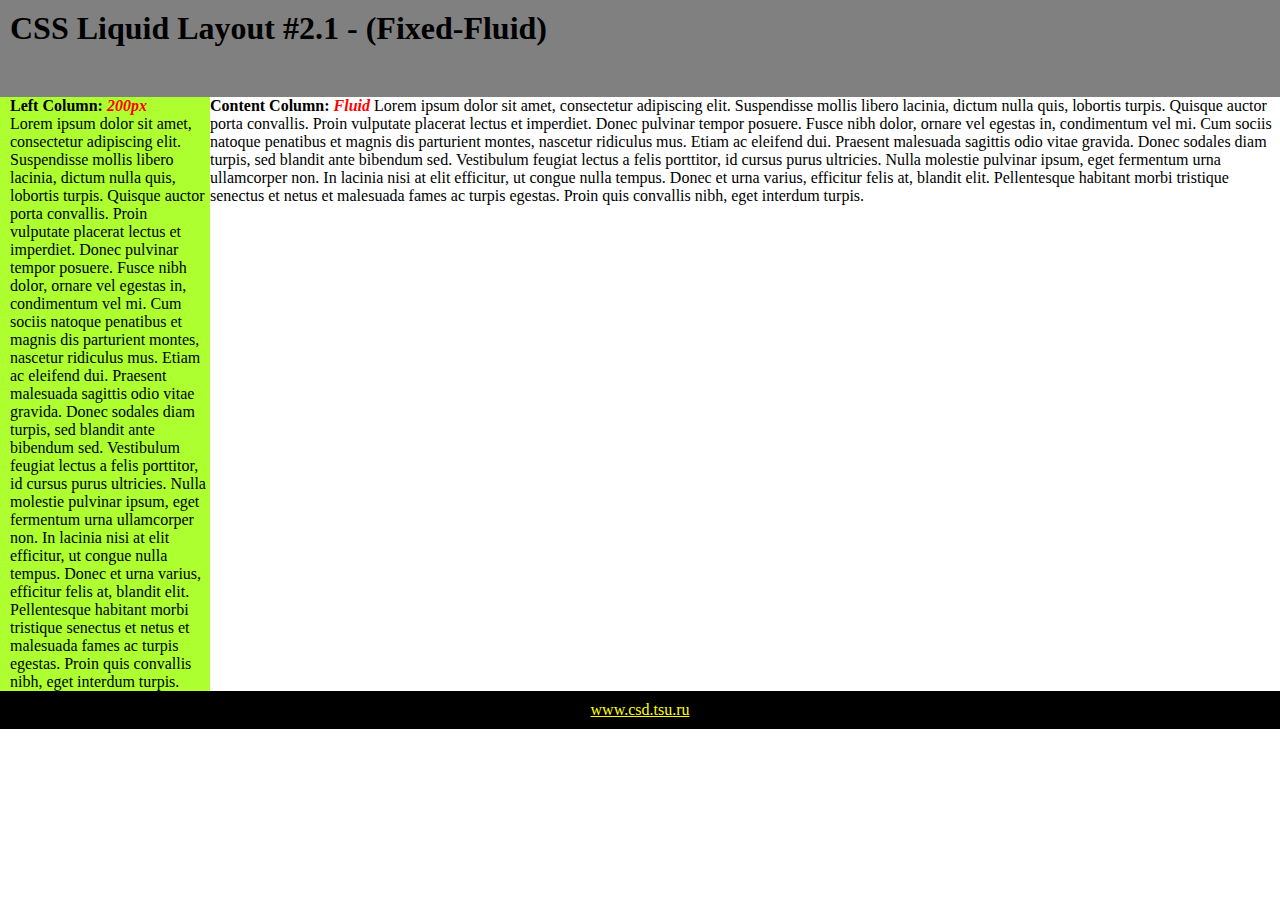
<file: Task 2.1/index.html>
<!DOCTYPE html>
<html>
<head>
	<title>Task 2.1</title>
	<link rel="stylesheet" type="text/css" href="style.css">
</head>
<body>
	
	<header>
		<h1>CSS Liquid Layout #2.1 - (Fixed-Fluid)</h1>
	</header>

	<div class="content">
		<div class="container">
			
			<div class="left-column">
				<p> <b>Left Column: <span style="color: red; font-style: italic;">200px</span></b></p>
				<p>
					Lorem ipsum dolor sit amet, consectetur adipiscing elit. Suspendisse mollis libero lacinia, dictum nulla quis, lobortis turpis. Quisque auctor porta convallis. Proin vulputate placerat lectus et imperdiet. Donec pulvinar tempor posuere. Fusce nibh dolor, ornare vel egestas in, condimentum vel mi. Cum sociis natoque penatibus et magnis dis parturient montes, nascetur ridiculus mus. Etiam ac eleifend dui. Praesent malesuada sagittis odio vitae gravida. Donec sodales diam turpis, sed blandit ante bibendum sed. Vestibulum feugiat lectus a felis porttitor, id cursus purus ultricies. Nulla molestie pulvinar ipsum, eget fermentum urna ullamcorper non. In lacinia nisi at elit efficitur, ut congue nulla tempus. Donec et urna varius, efficitur felis at, blandit elit. Pellentesque habitant morbi tristique senectus et netus et malesuada fames ac turpis egestas. Proin quis convallis nibh, eget interdum turpis.
				</p>
			</div>

			<div class="right-column">
				<p>
					<b>Content Column: <span style="color: red; font-style: italic;">Fluid</span></b> Lorem ipsum dolor sit amet, consectetur adipiscing elit. Suspendisse mollis libero lacinia, dictum nulla quis, lobortis turpis. Quisque auctor porta convallis. Proin vulputate placerat lectus et imperdiet. Donec pulvinar tempor posuere. Fusce nibh dolor, ornare vel egestas in, condimentum vel mi. Cum sociis natoque penatibus et magnis dis parturient montes, nascetur ridiculus mus. Etiam ac eleifend dui. Praesent malesuada sagittis odio vitae gravida. Donec sodales diam turpis, sed blandit ante bibendum sed. Vestibulum feugiat lectus a felis porttitor, id cursus purus ultricies. Nulla molestie pulvinar ipsum, eget fermentum urna ullamcorper non. In lacinia nisi at elit efficitur, ut congue nulla tempus. Donec et urna varius, efficitur felis at, blandit elit. Pellentesque habitant morbi tristique senectus et netus et malesuada fames ac turpis egestas. Proin quis convallis nibh, eget interdum turpis.
				</p>
			</div>

		</div>
	</div>

	<footer>
		<div class="footer">
			<a href="https:\\csd.tsu.ru">
				www.csd.tsu.ru
			</a>
		</div>
	</footer>

</body>
</html>
</file>
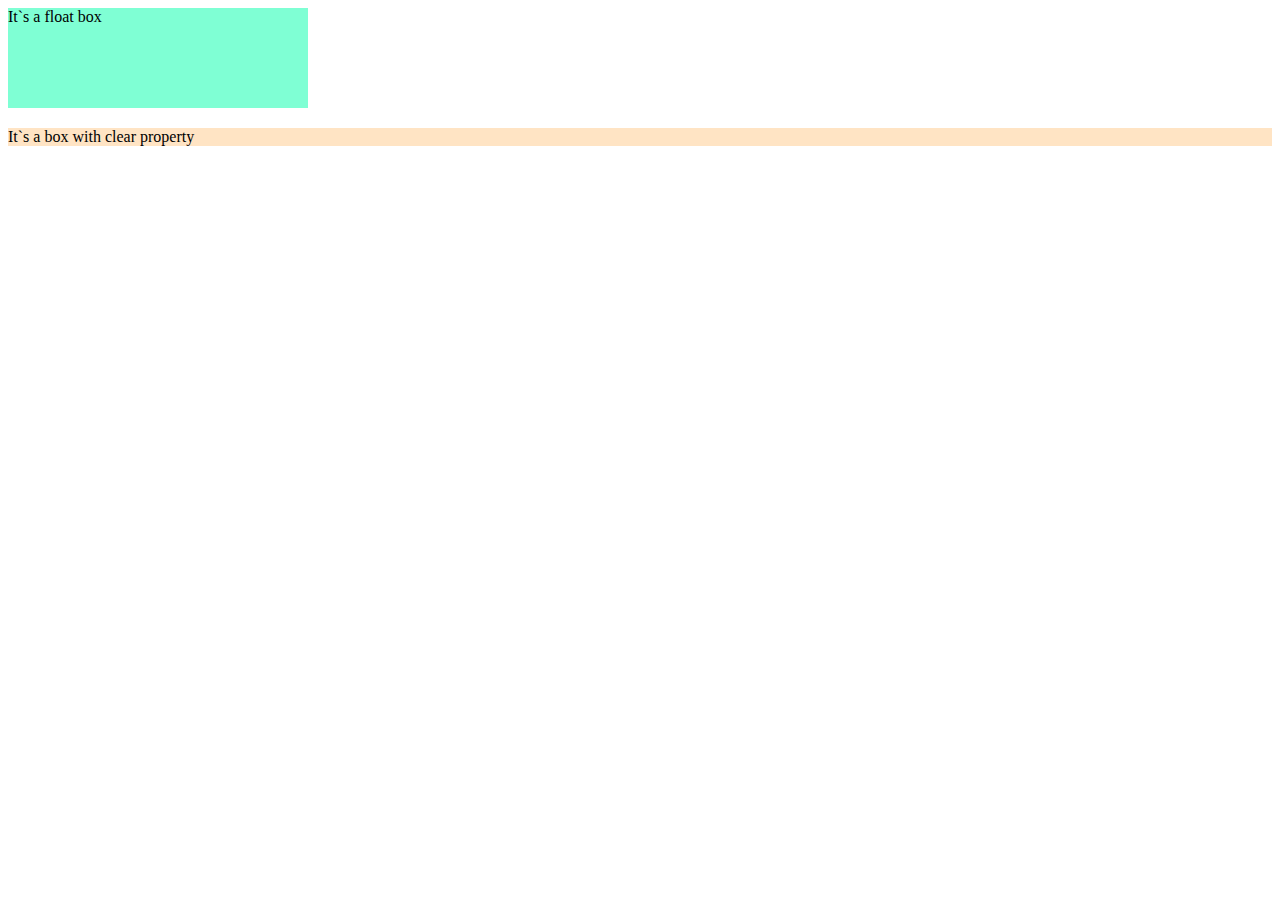
<file: Task 2.10/index.html>
<!DOCTYPE html>
<html>
<head>
	<title>Task 2.10</title>
	<meta charset="utf-8">
	<link rel="stylesheet" type="text/css" href="style.css">
</head>
<body>
	<div class="container">
		
		<div class="float-box">
			It`s a float box
		</div>

		<div class="clear-box">
			It`s a box with clear property
		</div>

	</div>
</body>
</html>
</file>
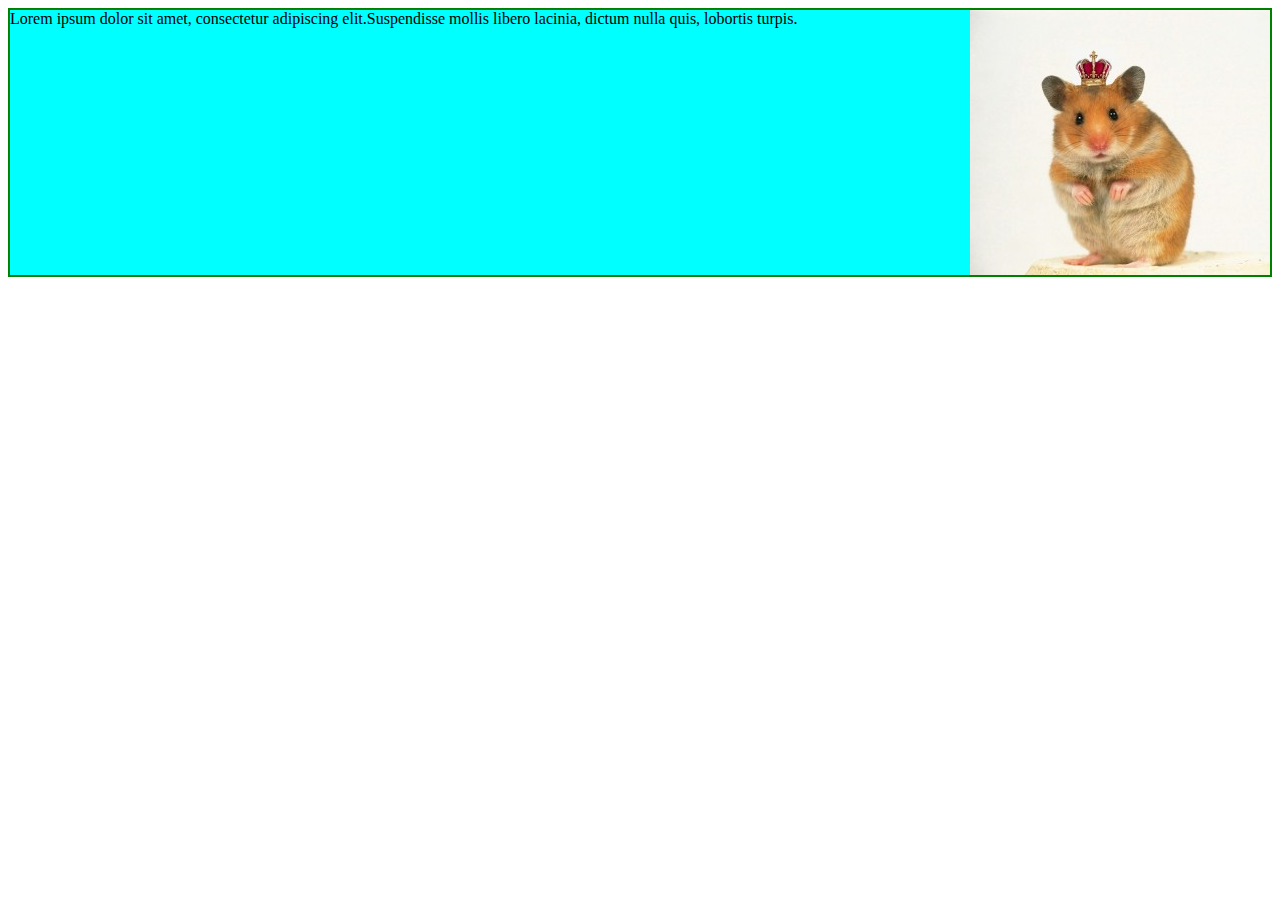
<file: Task 2.11/index.html>
<!DOCTYPE html>
<html>
<head>
	<title>Task 2.11</title>
	<meta charset="utf-8">
	<link rel="stylesheet" type="text/css" href="style.css">
</head>
<body>
	<div class="container">
		<div class="content">
			
			<div class="image">
				<img src="image.jpg">
			</div>
			<p>
				Lorem ipsum dolor sit amet, consectetur adipiscing elit.Suspendisse mollis libero lacinia, dictum nulla quis, lobortis turpis.
			</p>

		</div>
	</div>
</body>
</html>
</file>
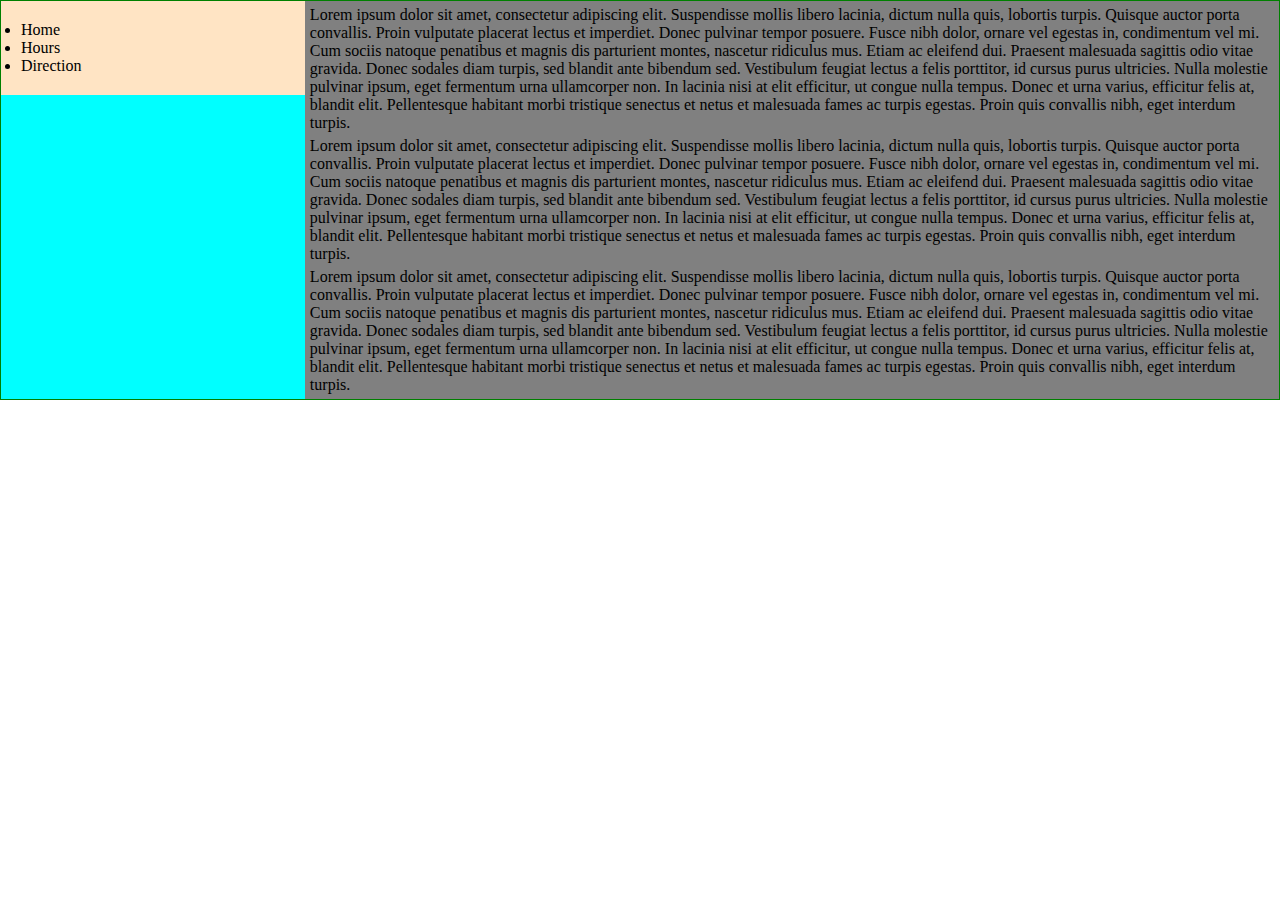
<file: Task 2.12/index.html>
<!DOCTYPE html>
<html>
<head>
	<title>Task 2.12</title>
	<meta charset="utf-8">
	<link rel="stylesheet" type="text/css" href="style.css">
</head>
<body>
	<div class="content">
		<div class="container">
			<div class="nav">
				<ul>
					<li>Home</li>
					<li>Hours</li>
					<li>Direction</li>
				</ul>
			</div>
			<div class="text-block">
				<p>
					Lorem ipsum dolor sit amet, consectetur adipiscing elit. Suspendisse mollis libero lacinia, dictum nulla quis, lobortis turpis. Quisque auctor porta convallis. Proin vulputate placerat lectus et imperdiet. Donec pulvinar tempor posuere. Fusce nibh dolor, ornare vel egestas in, condimentum vel mi. Cum sociis natoque penatibus et magnis dis parturient montes, nascetur ridiculus mus. Etiam ac eleifend dui. Praesent malesuada sagittis odio vitae gravida. Donec sodales diam turpis, sed blandit ante bibendum sed. Vestibulum feugiat lectus a felis porttitor, id cursus purus ultricies. Nulla molestie pulvinar ipsum, eget fermentum urna ullamcorper non. In lacinia nisi at elit efficitur, ut congue nulla tempus. Donec et urna varius, efficitur felis at, blandit elit. Pellentesque habitant morbi tristique senectus et netus et malesuada fames ac turpis egestas. Proin quis convallis nibh, eget interdum turpis.
				</p>
				<p>
					Lorem ipsum dolor sit amet, consectetur adipiscing elit. Suspendisse mollis libero lacinia, dictum nulla quis, lobortis turpis. Quisque auctor porta convallis. Proin vulputate placerat lectus et imperdiet. Donec pulvinar tempor posuere. Fusce nibh dolor, ornare vel egestas in, condimentum vel mi. Cum sociis natoque penatibus et magnis dis parturient montes, nascetur ridiculus mus. Etiam ac eleifend dui. Praesent malesuada sagittis odio vitae gravida. Donec sodales diam turpis, sed blandit ante bibendum sed. Vestibulum feugiat lectus a felis porttitor, id cursus purus ultricies. Nulla molestie pulvinar ipsum, eget fermentum urna ullamcorper non. In lacinia nisi at elit efficitur, ut congue nulla tempus. Donec et urna varius, efficitur felis at, blandit elit. Pellentesque habitant morbi tristique senectus et netus et malesuada fames ac turpis egestas. Proin quis convallis nibh, eget interdum turpis.
				</p>
				<p>
					Lorem ipsum dolor sit amet, consectetur adipiscing elit. Suspendisse mollis libero lacinia, dictum nulla quis, lobortis turpis. Quisque auctor porta convallis. Proin vulputate placerat lectus et imperdiet. Donec pulvinar tempor posuere. Fusce nibh dolor, ornare vel egestas in, condimentum vel mi. Cum sociis natoque penatibus et magnis dis parturient montes, nascetur ridiculus mus. Etiam ac eleifend dui. Praesent malesuada sagittis odio vitae gravida. Donec sodales diam turpis, sed blandit ante bibendum sed. Vestibulum feugiat lectus a felis porttitor, id cursus purus ultricies. Nulla molestie pulvinar ipsum, eget fermentum urna ullamcorper non. In lacinia nisi at elit efficitur, ut congue nulla tempus. Donec et urna varius, efficitur felis at, blandit elit. Pellentesque habitant morbi tristique senectus et netus et malesuada fames ac turpis egestas. Proin quis convallis nibh, eget interdum turpis.
				</p>
			</div>
		</div>
	</div>
</body>
</html>
</file>
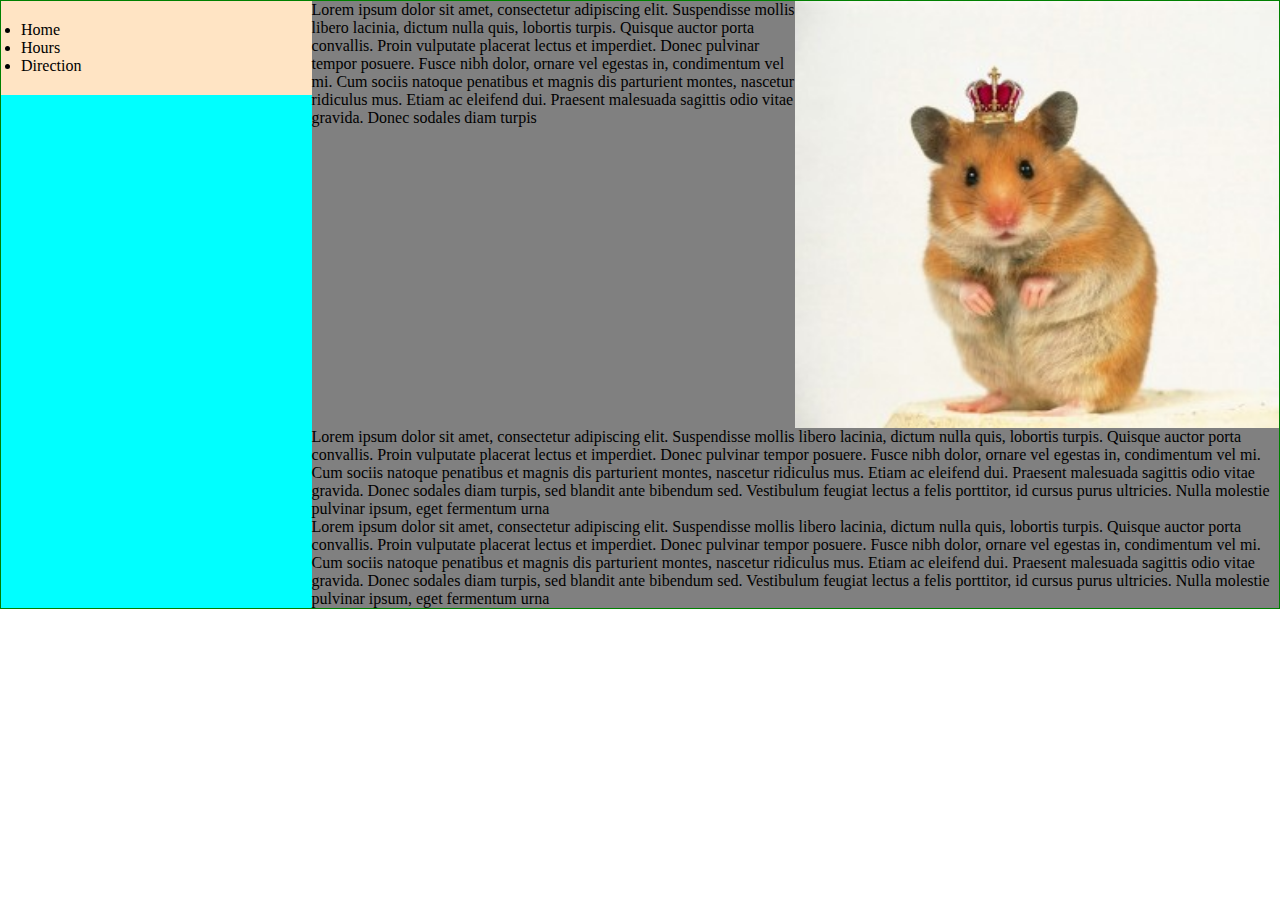
<file: Task 2.13/index.html>
<!DOCTYPE html>
<html>
<head>
	<title>Task 2.13</title>
	<meta charset="utf-8">
	<link rel="stylesheet" type="text/css" href="style.css">
</head>
<body>
	<div class="container">
		<div class="nav">
			<ul style="margin: 20px">
				<li>Home</li>
				<li>Hours</li>
				<li>Direction</li>
			</ul>
		</div>
		<div class="content-block">
			<div class="image-text">
				<img src="image.jpg">
				<p>
					Lorem ipsum dolor sit amet, consectetur adipiscing elit. Suspendisse mollis libero lacinia, dictum nulla quis, lobortis turpis. Quisque auctor porta convallis. Proin vulputate placerat lectus et imperdiet. Donec pulvinar tempor posuere. Fusce nibh dolor, ornare vel egestas in, condimentum vel mi. Cum sociis natoque penatibus et magnis dis parturient montes, nascetur ridiculus mus. Etiam ac eleifend dui. Praesent malesuada sagittis odio vitae gravida. Donec sodales diam turpis
				</p>
			</div>
			<div class="text">
				<p>
					Lorem ipsum dolor sit amet, consectetur adipiscing elit. Suspendisse mollis libero lacinia, dictum nulla quis, lobortis turpis. Quisque auctor porta convallis. Proin vulputate placerat lectus et imperdiet. Donec pulvinar tempor posuere. Fusce nibh dolor, ornare vel egestas in, condimentum vel mi. Cum sociis natoque penatibus et magnis dis parturient montes, nascetur ridiculus mus. Etiam ac eleifend dui. Praesent malesuada sagittis odio vitae gravida. Donec sodales diam turpis, sed blandit ante bibendum sed. Vestibulum feugiat lectus a felis porttitor, id cursus purus ultricies. Nulla molestie pulvinar ipsum, eget fermentum urna 
				</p>
				<p>
					Lorem ipsum dolor sit amet, consectetur adipiscing elit. Suspendisse mollis libero lacinia, dictum nulla quis, lobortis turpis. Quisque auctor porta convallis. Proin vulputate placerat lectus et imperdiet. Donec pulvinar tempor posuere. Fusce nibh dolor, ornare vel egestas in, condimentum vel mi. Cum sociis natoque penatibus et magnis dis parturient montes, nascetur ridiculus mus. Etiam ac eleifend dui. Praesent malesuada sagittis odio vitae gravida. Donec sodales diam turpis, sed blandit ante bibendum sed. Vestibulum feugiat lectus a felis porttitor, id cursus purus ultricies. Nulla molestie pulvinar ipsum, eget fermentum urna 
				</p>
			</div>
		</div>
	</div>
</body>
</html>
</file>
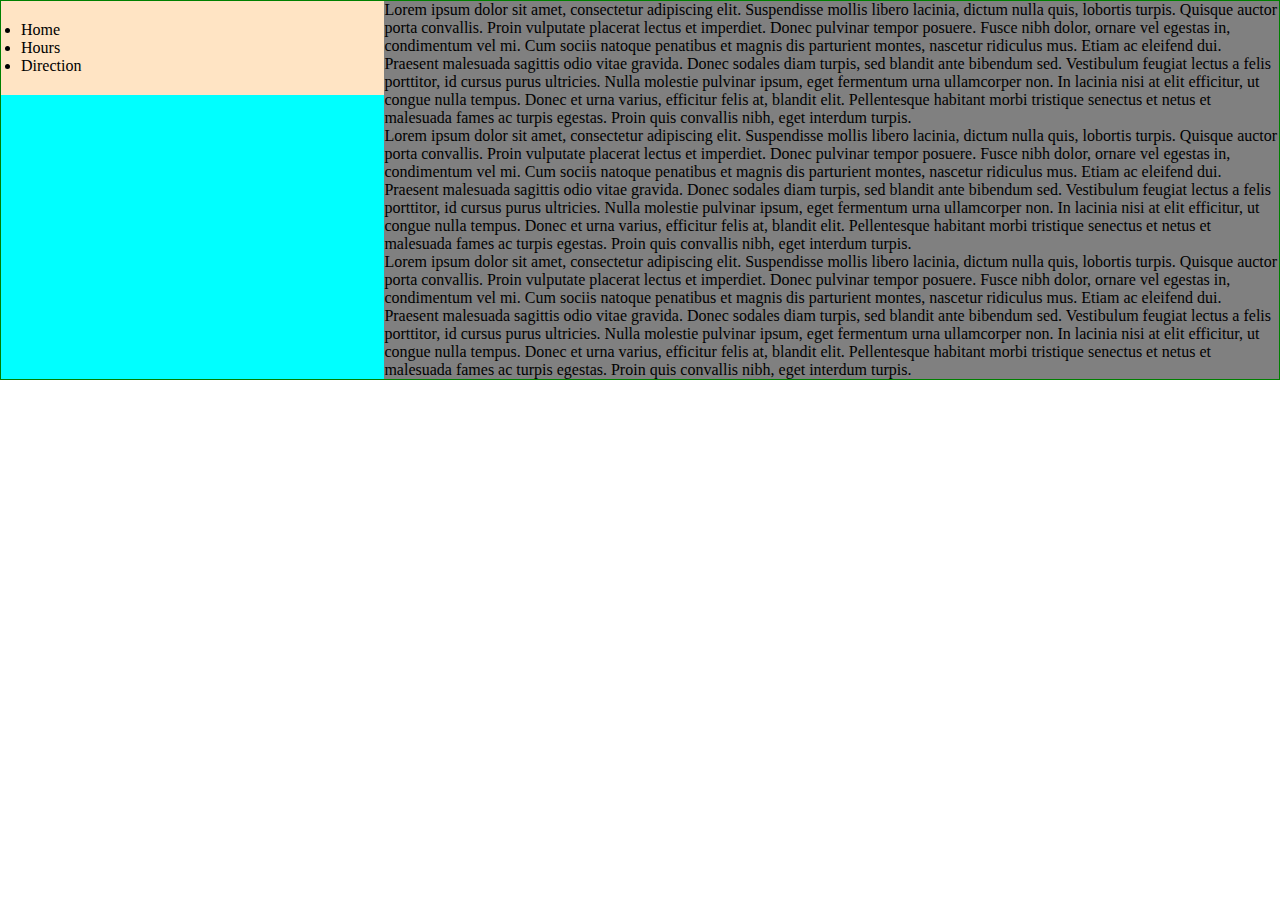
<file: Task 2.14/index.html>
<!DOCTYPE html>
<html>
<head>
	<title>Task 2.14</title>
	<meta charset="utf-8">
	<link rel="stylesheet" type="text/css" href="style.css">
</head>
<body>
	<div class="container">
		<div class="nav">
			<ul style="margin: 20px">
				<li>Home</li>
				<li>Hours</li>
				<li>Direction</li>
			</ul>
		</div>
		<div class="text-block">
			<p>
				Lorem ipsum dolor sit amet, consectetur adipiscing elit. Suspendisse mollis libero lacinia, dictum nulla quis, lobortis turpis. Quisque auctor porta convallis. Proin vulputate placerat lectus et imperdiet. Donec pulvinar tempor posuere. Fusce nibh dolor, ornare vel egestas in, condimentum vel mi. Cum sociis natoque penatibus et magnis dis parturient montes, nascetur ridiculus mus. Etiam ac eleifend dui. Praesent malesuada sagittis odio vitae gravida. Donec sodales diam turpis, sed blandit ante bibendum sed. Vestibulum feugiat lectus a felis porttitor, id cursus purus ultricies. Nulla molestie pulvinar ipsum, eget fermentum urna ullamcorper non. In lacinia nisi at elit efficitur, ut congue nulla tempus. Donec et urna varius, efficitur felis at, blandit elit. Pellentesque habitant morbi tristique senectus et netus et malesuada fames ac turpis egestas. Proin quis convallis nibh, eget interdum turpis.
			</p>
			<p>
				Lorem ipsum dolor sit amet, consectetur adipiscing elit. Suspendisse mollis libero lacinia, dictum nulla quis, lobortis turpis. Quisque auctor porta convallis. Proin vulputate placerat lectus et imperdiet. Donec pulvinar tempor posuere. Fusce nibh dolor, ornare vel egestas in, condimentum vel mi. Cum sociis natoque penatibus et magnis dis parturient montes, nascetur ridiculus mus. Etiam ac eleifend dui. Praesent malesuada sagittis odio vitae gravida. Donec sodales diam turpis, sed blandit ante bibendum sed. Vestibulum feugiat lectus a felis porttitor, id cursus purus ultricies. Nulla molestie pulvinar ipsum, eget fermentum urna ullamcorper non. In lacinia nisi at elit efficitur, ut congue nulla tempus. Donec et urna varius, efficitur felis at, blandit elit. Pellentesque habitant morbi tristique senectus et netus et malesuada fames ac turpis egestas. Proin quis convallis nibh, eget interdum turpis.
			</p>
			<p>
				Lorem ipsum dolor sit amet, consectetur adipiscing elit. Suspendisse mollis libero lacinia, dictum nulla quis, lobortis turpis. Quisque auctor porta convallis. Proin vulputate placerat lectus et imperdiet. Donec pulvinar tempor posuere. Fusce nibh dolor, ornare vel egestas in, condimentum vel mi. Cum sociis natoque penatibus et magnis dis parturient montes, nascetur ridiculus mus. Etiam ac eleifend dui. Praesent malesuada sagittis odio vitae gravida. Donec sodales diam turpis, sed blandit ante bibendum sed. Vestibulum feugiat lectus a felis porttitor, id cursus purus ultricies. Nulla molestie pulvinar ipsum, eget fermentum urna ullamcorper non. In lacinia nisi at elit efficitur, ut congue nulla tempus. Donec et urna varius, efficitur felis at, blandit elit. Pellentesque habitant morbi tristique senectus et netus et malesuada fames ac turpis egestas. Proin quis convallis nibh, eget interdum turpis.
			</p>
		</div>
	</div>
</body>
</html>
</file>
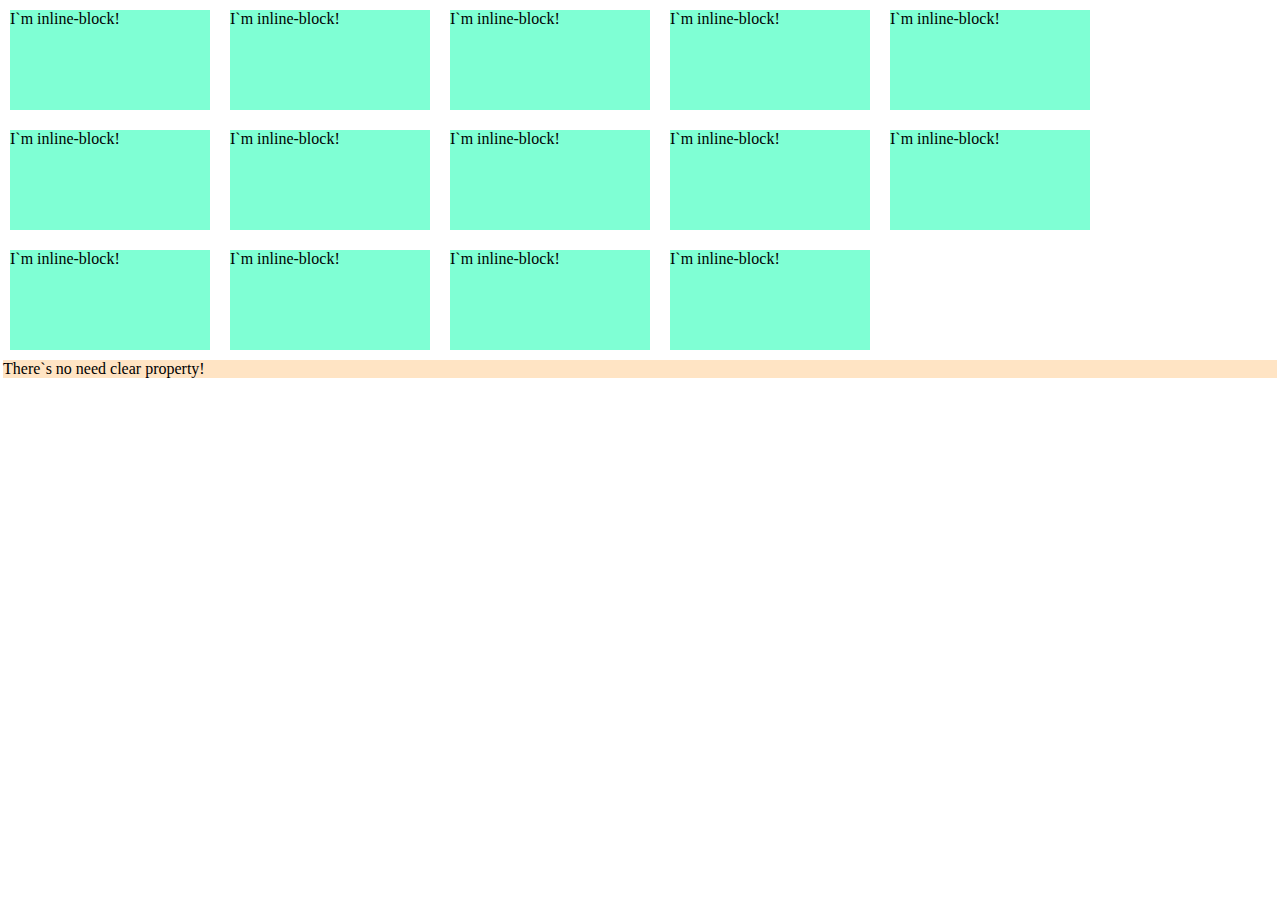
<file: Task 2.15/index.html>
<!DOCTYPE html>
<html>
<head>
	<title>Task 2.15</title>
	<meta charset="utf-8">
	<link rel="stylesheet" type="text/css" href="style.css">
</head>
<body>
	<div class="container">
		
		<div class="inline-block">
			I`m inline-block!
		</div>
		<div class="inline-block">
			I`m inline-block!
		</div>
		<div class="inline-block">
			I`m inline-block!
		</div>
		<div class="inline-block">
			I`m inline-block!
		</div>
		<div class="inline-block">
			I`m inline-block!
		</div>
		<div class="inline-block">
			I`m inline-block!
		</div>
		<div class="inline-block">
			I`m inline-block!
		</div>
		<div class="inline-block">
			I`m inline-block!
		</div>
		<div class="inline-block">
			I`m inline-block!
		</div>
		<div class="inline-block">
			I`m inline-block!
		</div>
		<div class="inline-block">
			I`m inline-block!
		</div>
		<div class="inline-block">
			I`m inline-block!
		</div>
		<div class="inline-block">
			I`m inline-block!
		</div>
		<div class="inline-block">
			I`m inline-block!
		</div>

	</div>

	<footer class="footer">There`s no need clear property!</footer>

</body>
</html>
</file>
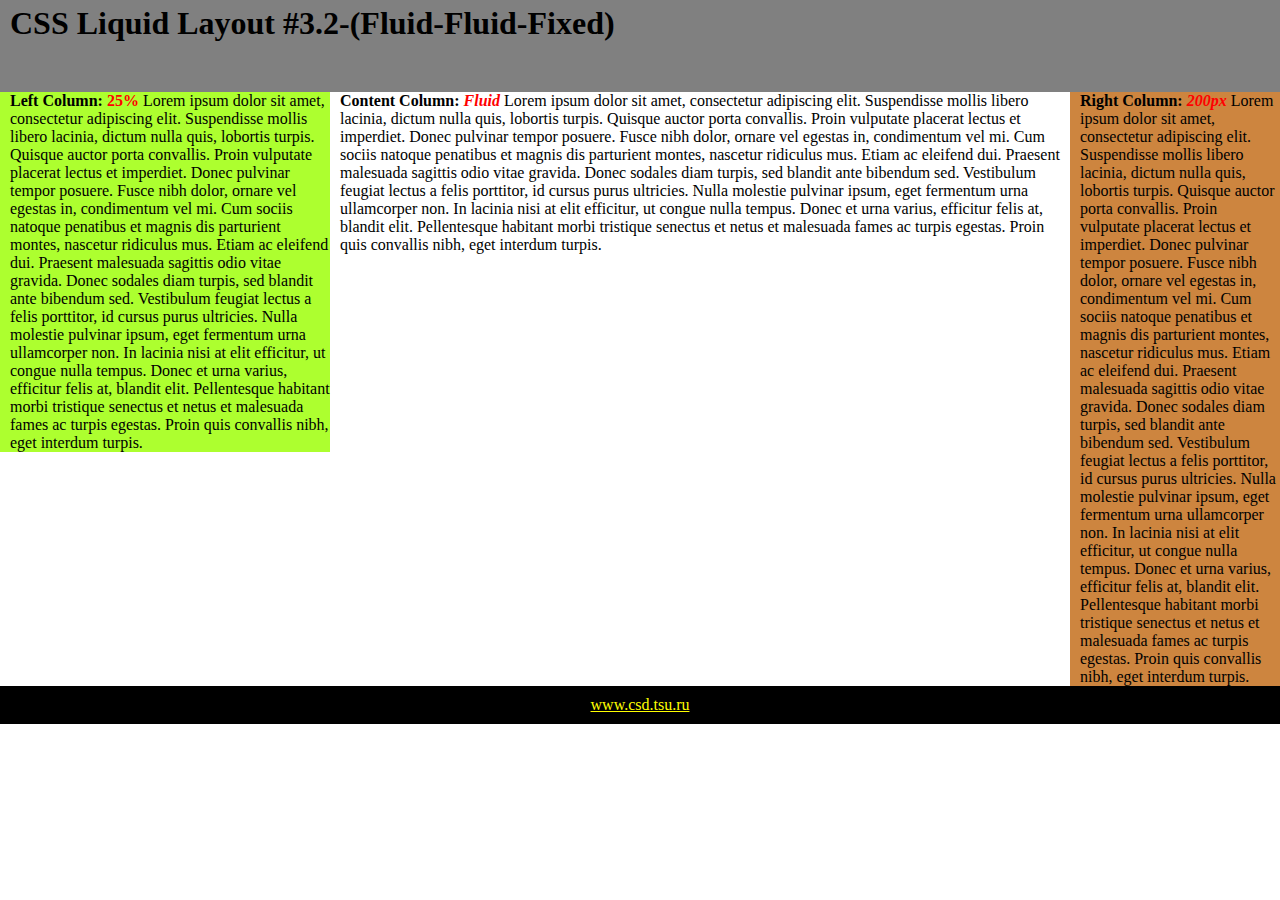
<file: Task 2.2/index.html>
<!DOCTYPE html>
<html>
<head>
	<title>Task 2.2</title>
	<meta charset="utf-8">
	<link rel="stylesheet" type="text/css" href="style.css">
</head>
<body>
	<header>
		<h1>
			CSS Liquid Layout #3.2-(Fluid-Fluid-Fixed)
		</h1>
	</header>

	<div class="content">
		<div class="container">
			
			<div class="left-column">
				<p>
					<b>Left Column: <span style="color: red; font-synthesis: ">25%</span></b>
					Lorem ipsum dolor sit amet, consectetur adipiscing elit. Suspendisse mollis libero lacinia, dictum nulla quis, lobortis turpis. Quisque auctor porta convallis. Proin vulputate placerat lectus et imperdiet. Donec pulvinar tempor posuere. Fusce nibh dolor, ornare vel egestas in, condimentum vel mi. Cum sociis natoque penatibus et magnis dis parturient montes, nascetur ridiculus mus. Etiam ac eleifend dui. Praesent malesuada sagittis odio vitae gravida. Donec sodales diam turpis, sed blandit ante bibendum sed. Vestibulum feugiat lectus a felis porttitor, id cursus purus ultricies. Nulla molestie pulvinar ipsum, eget fermentum urna ullamcorper non. In lacinia nisi at elit efficitur, ut congue nulla tempus. Donec et urna varius, efficitur felis at, blandit elit. Pellentesque habitant morbi tristique senectus et netus et malesuada fames ac turpis egestas. Proin quis convallis nibh, eget interdum turpis.
				</p>
			</div>

			<div class="center-column">
				<p>
					<b>Content Column: <span style="color: red; font-style: italic;">Fluid</span></b>
					Lorem ipsum dolor sit amet, consectetur adipiscing elit. Suspendisse mollis libero lacinia, dictum nulla quis, lobortis turpis. Quisque auctor porta convallis. Proin vulputate placerat lectus et imperdiet. Donec pulvinar tempor posuere. Fusce nibh dolor, ornare vel egestas in, condimentum vel mi. Cum sociis natoque penatibus et magnis dis parturient montes, nascetur ridiculus mus. Etiam ac eleifend dui. Praesent malesuada sagittis odio vitae gravida. Donec sodales diam turpis, sed blandit ante bibendum sed. Vestibulum feugiat lectus a felis porttitor, id cursus purus ultricies. Nulla molestie pulvinar ipsum, eget fermentum urna ullamcorper non. In lacinia nisi at elit efficitur, ut congue nulla tempus. Donec et urna varius, efficitur felis at, blandit elit. Pellentesque habitant morbi tristique senectus et netus et malesuada fames ac turpis egestas. Proin quis convallis nibh, eget interdum turpis.
				</p>
			</div>

			<div class="right-column">
				<p>
					<b>Right Column: <span style="color: red; font-style: italic;">200px</span></b>
					Lorem ipsum dolor sit amet, consectetur adipiscing elit. Suspendisse mollis libero lacinia, dictum nulla quis, lobortis turpis. Quisque auctor porta convallis. Proin vulputate placerat lectus et imperdiet. Donec pulvinar tempor posuere. Fusce nibh dolor, ornare vel egestas in, condimentum vel mi. Cum sociis natoque penatibus et magnis dis parturient montes, nascetur ridiculus mus. Etiam ac eleifend dui. Praesent malesuada sagittis odio vitae gravida. Donec sodales diam turpis, sed blandit ante bibendum sed. Vestibulum feugiat lectus a felis porttitor, id cursus purus ultricies. Nulla molestie pulvinar ipsum, eget fermentum urna ullamcorper non. In lacinia nisi at elit efficitur, ut congue nulla tempus. Donec et urna varius, efficitur felis at, blandit elit. Pellentesque habitant morbi tristique senectus et netus et malesuada fames ac turpis egestas. Proin quis convallis nibh, eget interdum turpis.
				</p>
			</div>

		</div>
	</div>

	<footer>
		<div class="footer">
			<a href="https:\\csd.tsu.ru">
				www.csd.tsu.ru
			</a>
		</div>
	</footer>

</body>
</html>
</file>
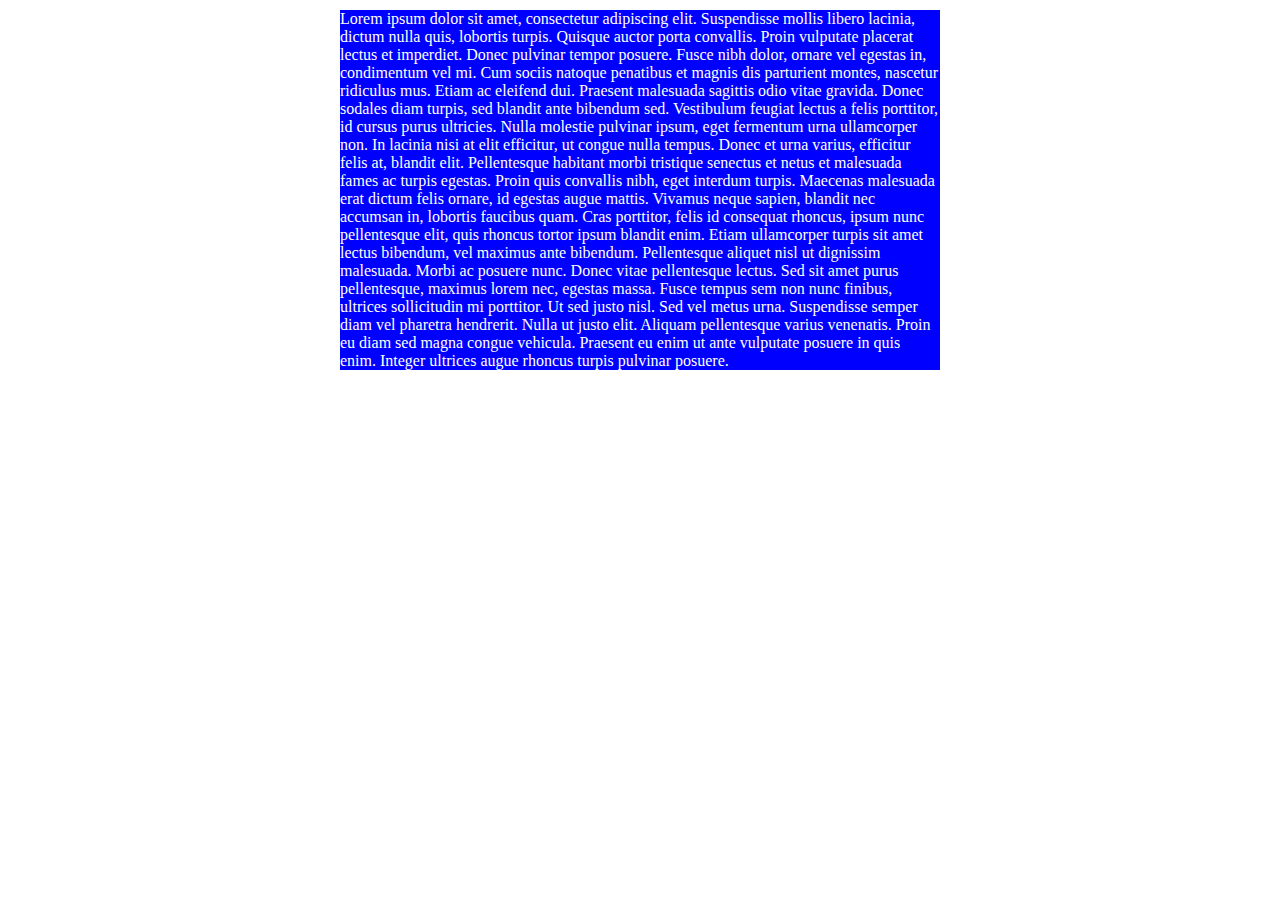
<file: Task 2.3/index.html>
<!DOCTYPE html>
<html>
<head>
	<title>Task 2.3</title>
	<meta charset="utf-8">
	<link rel="stylesheet" type="text/css" href="style.css">
</head>
<body>
	<div class="content">
		<div class="container">
			
			<div class="center-block">
				<p>
					Lorem ipsum dolor sit amet, consectetur adipiscing elit. Suspendisse mollis libero lacinia, dictum nulla quis, lobortis turpis. Quisque auctor porta convallis. Proin vulputate placerat lectus et imperdiet. Donec pulvinar tempor posuere. Fusce nibh dolor, ornare vel egestas in, condimentum vel mi. Cum sociis natoque penatibus et magnis dis parturient montes, nascetur ridiculus mus. Etiam ac eleifend dui. Praesent malesuada sagittis odio vitae gravida. Donec sodales diam turpis, sed blandit ante bibendum sed. Vestibulum feugiat lectus a felis porttitor, id cursus purus ultricies. Nulla molestie pulvinar ipsum, eget fermentum urna ullamcorper non. In lacinia nisi at elit efficitur, ut congue nulla tempus. Donec et urna varius, efficitur felis at, blandit elit. Pellentesque habitant morbi tristique senectus et netus et malesuada fames ac turpis egestas. Proin quis convallis nibh, eget interdum turpis. Maecenas malesuada erat dictum felis ornare, id egestas augue mattis. Vivamus neque sapien, blandit nec accumsan in, lobortis faucibus quam. Cras porttitor, felis id consequat rhoncus, ipsum nunc pellentesque elit, quis rhoncus tortor ipsum blandit enim. Etiam ullamcorper turpis sit amet lectus bibendum, vel maximus ante bibendum. Pellentesque aliquet nisl ut dignissim malesuada. Morbi ac posuere nunc. Donec vitae pellentesque lectus. Sed sit amet purus pellentesque, maximus lorem nec, egestas massa. Fusce tempus sem non nunc finibus, ultrices sollicitudin mi porttitor. Ut sed justo nisl. Sed vel metus urna. Suspendisse semper diam vel pharetra hendrerit. Nulla ut justo elit. Aliquam pellentesque varius venenatis. Proin eu diam sed magna congue vehicula. Praesent eu enim ut ante vulputate posuere in quis enim. Integer ultrices augue rhoncus turpis pulvinar posuere.
				</p>
			</div>

		</div>
	</div>
</body>
</html>
</file>
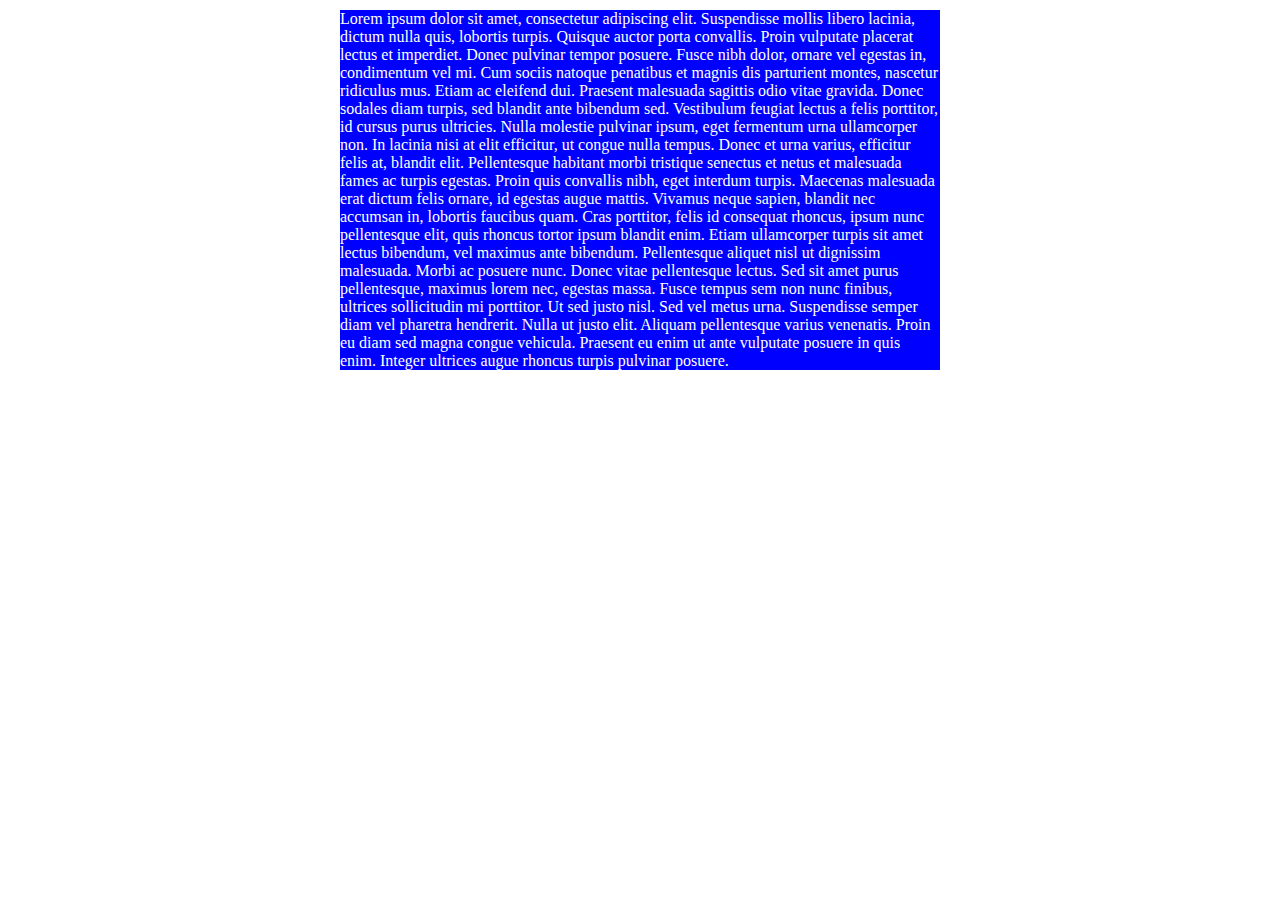
<file: Task 2.4/index.html>
<!DOCTYPE html>
<html>
<head>
	<title>Task 2.4</title>
	<meta charset="utf-8">
	<link rel="stylesheet" type="text/css" href="style.css">
</head>
<body>
	<div class="content">
		<div class="container">
			
			<div class="center-block">
				<p>
					Lorem ipsum dolor sit amet, consectetur adipiscing elit. Suspendisse mollis libero lacinia, dictum nulla quis, lobortis turpis. Quisque auctor porta convallis. Proin vulputate placerat lectus et imperdiet. Donec pulvinar tempor posuere. Fusce nibh dolor, ornare vel egestas in, condimentum vel mi. Cum sociis natoque penatibus et magnis dis parturient montes, nascetur ridiculus mus. Etiam ac eleifend dui. Praesent malesuada sagittis odio vitae gravida. Donec sodales diam turpis, sed blandit ante bibendum sed. Vestibulum feugiat lectus a felis porttitor, id cursus purus ultricies. Nulla molestie pulvinar ipsum, eget fermentum urna ullamcorper non. In lacinia nisi at elit efficitur, ut congue nulla tempus. Donec et urna varius, efficitur felis at, blandit elit. Pellentesque habitant morbi tristique senectus et netus et malesuada fames ac turpis egestas. Proin quis convallis nibh, eget interdum turpis. Maecenas malesuada erat dictum felis ornare, id egestas augue mattis. Vivamus neque sapien, blandit nec accumsan in, lobortis faucibus quam. Cras porttitor, felis id consequat rhoncus, ipsum nunc pellentesque elit, quis rhoncus tortor ipsum blandit enim. Etiam ullamcorper turpis sit amet lectus bibendum, vel maximus ante bibendum. Pellentesque aliquet nisl ut dignissim malesuada. Morbi ac posuere nunc. Donec vitae pellentesque lectus. Sed sit amet purus pellentesque, maximus lorem nec, egestas massa. Fusce tempus sem non nunc finibus, ultrices sollicitudin mi porttitor. Ut sed justo nisl. Sed vel metus urna. Suspendisse semper diam vel pharetra hendrerit. Nulla ut justo elit. Aliquam pellentesque varius venenatis. Proin eu diam sed magna congue vehicula. Praesent eu enim ut ante vulputate posuere in quis enim. Integer ultrices augue rhoncus turpis pulvinar posuere.
				</p>
			</div>

		</div>
	</div>
</body>
</html>
</file>
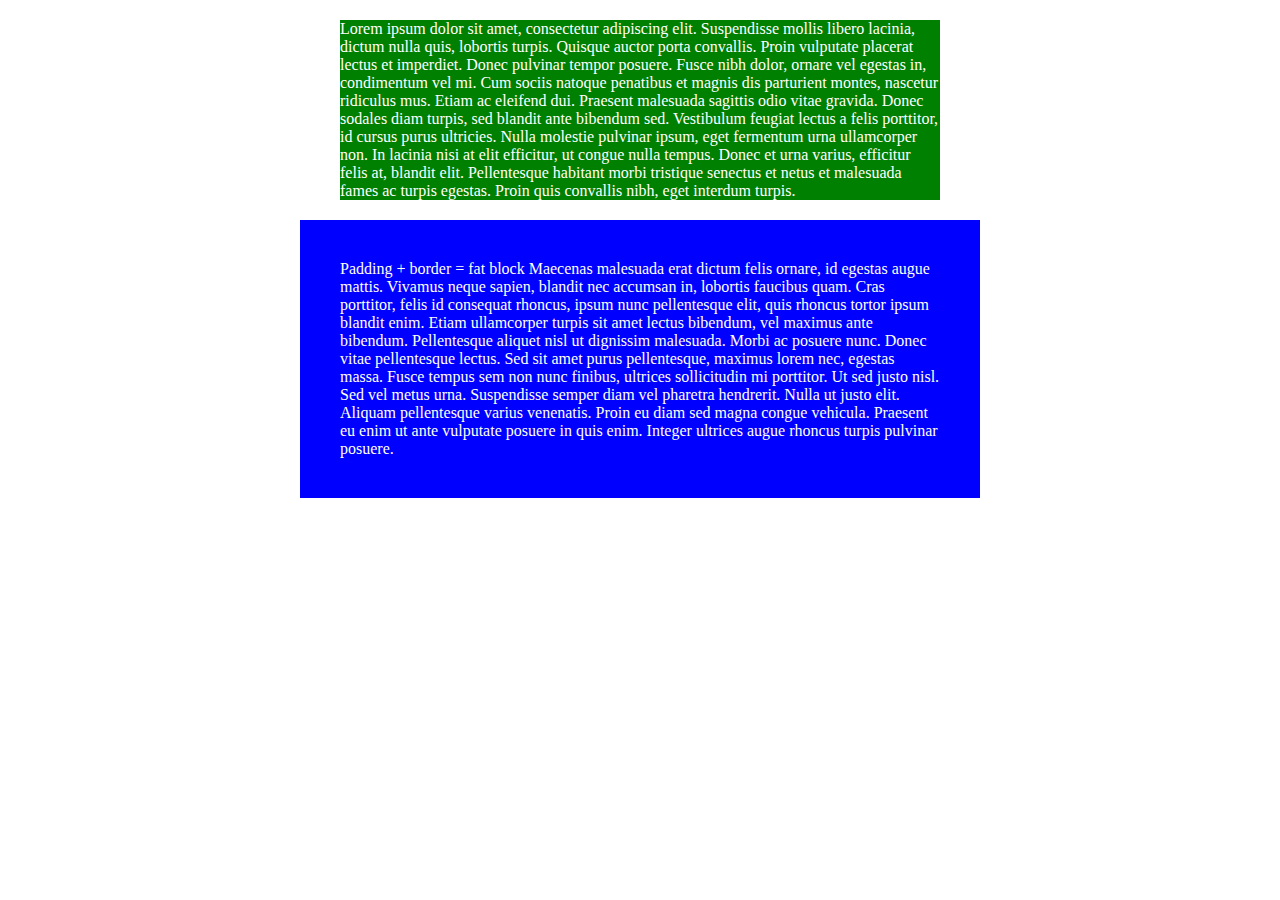
<file: Task 2.5/index.html>
<!DOCTYPE html>
<html>
<head>
	<title>Task 2.5</title>
	<meta charset="utf-8">
	<link rel="stylesheet" type="text/css" href="style.css">
</head>
<body>
	<div class="content">
		<div class="container">
			
			<div class="first-block">
				<p>
					Lorem ipsum dolor sit amet, consectetur adipiscing elit. Suspendisse mollis libero lacinia, dictum nulla quis, lobortis turpis. Quisque auctor porta convallis. Proin vulputate placerat lectus et imperdiet. Donec pulvinar tempor posuere. Fusce nibh dolor, ornare vel egestas in, condimentum vel mi. Cum sociis natoque penatibus et magnis dis parturient montes, nascetur ridiculus mus. Etiam ac eleifend dui. Praesent malesuada sagittis odio vitae gravida. Donec sodales diam turpis, sed blandit ante bibendum sed. Vestibulum feugiat lectus a felis porttitor, id cursus purus ultricies. Nulla molestie pulvinar ipsum, eget fermentum urna ullamcorper non. In lacinia nisi at elit efficitur, ut congue nulla tempus. Donec et urna varius, efficitur felis at, blandit elit. Pellentesque habitant morbi tristique senectus et netus et malesuada fames ac turpis egestas. Proin quis convallis nibh, eget interdum turpis. 
				</p>
			</div>

			<div class="second-block">
				<p>
					Padding + border = fat block Maecenas malesuada erat dictum felis ornare, id egestas augue mattis. Vivamus neque sapien, blandit nec accumsan in, lobortis faucibus quam. Cras porttitor, felis id consequat rhoncus, ipsum nunc pellentesque elit, quis rhoncus tortor ipsum blandit enim. Etiam ullamcorper turpis sit amet lectus bibendum, vel maximus ante bibendum. Pellentesque aliquet nisl ut dignissim malesuada. Morbi ac posuere nunc. Donec vitae pellentesque lectus. Sed sit amet purus pellentesque, maximus lorem nec, egestas massa. Fusce tempus sem non nunc finibus, ultrices sollicitudin mi porttitor. Ut sed justo nisl. Sed vel metus urna. Suspendisse semper diam vel pharetra hendrerit. Nulla ut justo elit. Aliquam pellentesque varius venenatis. Proin eu diam sed magna congue vehicula. Praesent eu enim ut ante vulputate posuere in quis enim. Integer ultrices augue rhoncus turpis pulvinar posuere.
				</p>
			</div>

		</div>
	</div>
</body>
</html>
</file>
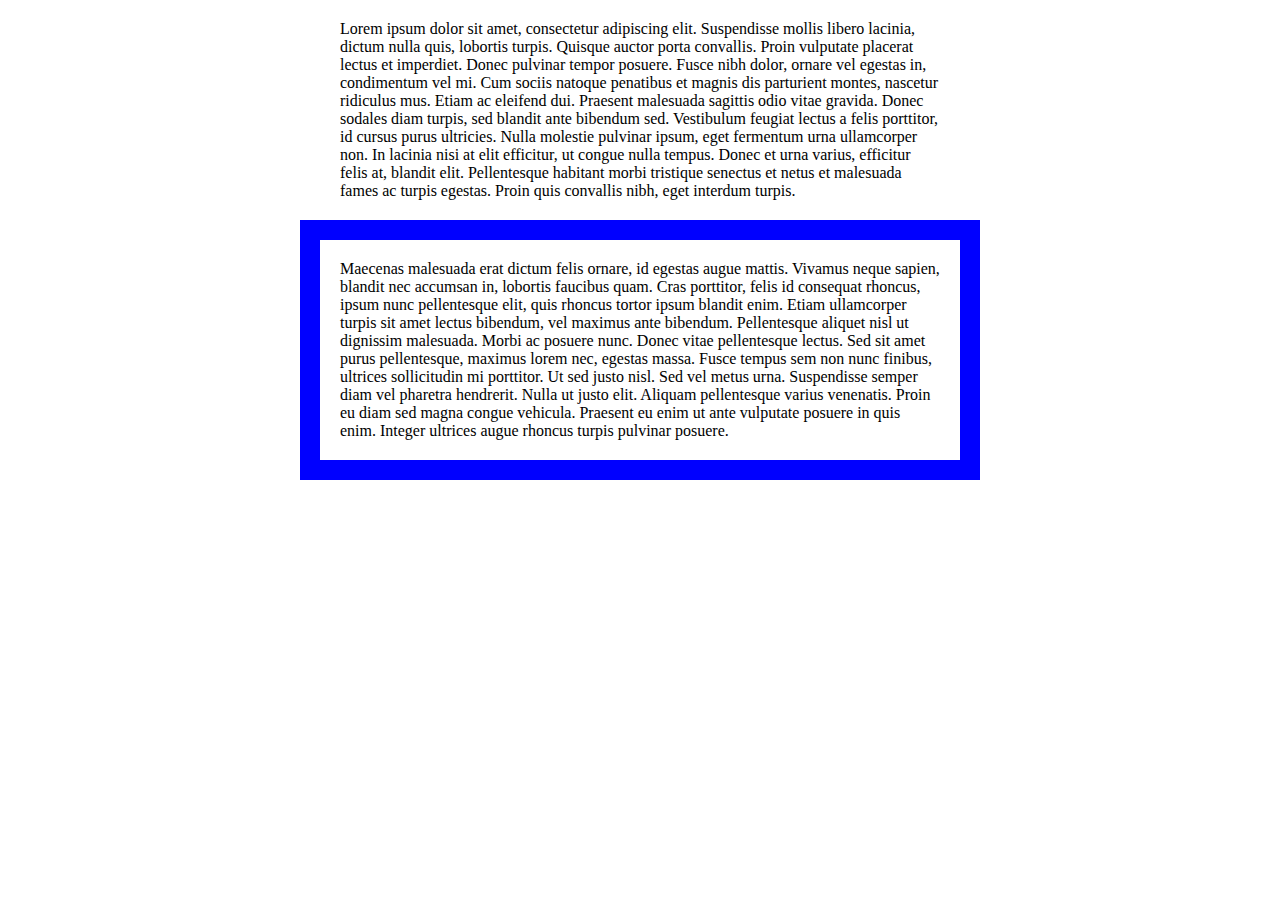
<file: Task 2.6/index.html>
<!DOCTYPE html>
<html>
<head>
	<title>Task 2.6</title>
	<meta charset="utf-8">
	<link rel="stylesheet" type="text/css" href="style.css">
</head>
<body>
	<div class="content">
		<div class="container">
			
			<div class="first-block">
				<p>
					Lorem ipsum dolor sit amet, consectetur adipiscing elit. Suspendisse mollis libero lacinia, dictum nulla quis, lobortis turpis. Quisque auctor porta convallis. Proin vulputate placerat lectus et imperdiet. Donec pulvinar tempor posuere. Fusce nibh dolor, ornare vel egestas in, condimentum vel mi. Cum sociis natoque penatibus et magnis dis parturient montes, nascetur ridiculus mus. Etiam ac eleifend dui. Praesent malesuada sagittis odio vitae gravida. Donec sodales diam turpis, sed blandit ante bibendum sed. Vestibulum feugiat lectus a felis porttitor, id cursus purus ultricies. Nulla molestie pulvinar ipsum, eget fermentum urna ullamcorper non. In lacinia nisi at elit efficitur, ut congue nulla tempus. Donec et urna varius, efficitur felis at, blandit elit. Pellentesque habitant morbi tristique senectus et netus et malesuada fames ac turpis egestas. Proin quis convallis nibh, eget interdum turpis. 
				</p>
			</div>

			<div class="second-block">
				<p>
					 Maecenas malesuada erat dictum felis ornare, id egestas augue mattis. Vivamus neque sapien, blandit nec accumsan in, lobortis faucibus quam. Cras porttitor, felis id consequat rhoncus, ipsum nunc pellentesque elit, quis rhoncus tortor ipsum blandit enim. Etiam ullamcorper turpis sit amet lectus bibendum, vel maximus ante bibendum. Pellentesque aliquet nisl ut dignissim malesuada. Morbi ac posuere nunc. Donec vitae pellentesque lectus. Sed sit amet purus pellentesque, maximus lorem nec, egestas massa. Fusce tempus sem non nunc finibus, ultrices sollicitudin mi porttitor. Ut sed justo nisl. Sed vel metus urna. Suspendisse semper diam vel pharetra hendrerit. Nulla ut justo elit. Aliquam pellentesque varius venenatis. Proin eu diam sed magna congue vehicula. Praesent eu enim ut ante vulputate posuere in quis enim. Integer ultrices augue rhoncus turpis pulvinar posuere.
				</p>
			</div>

		</div>
	</div>
</body>
</html>
</file>
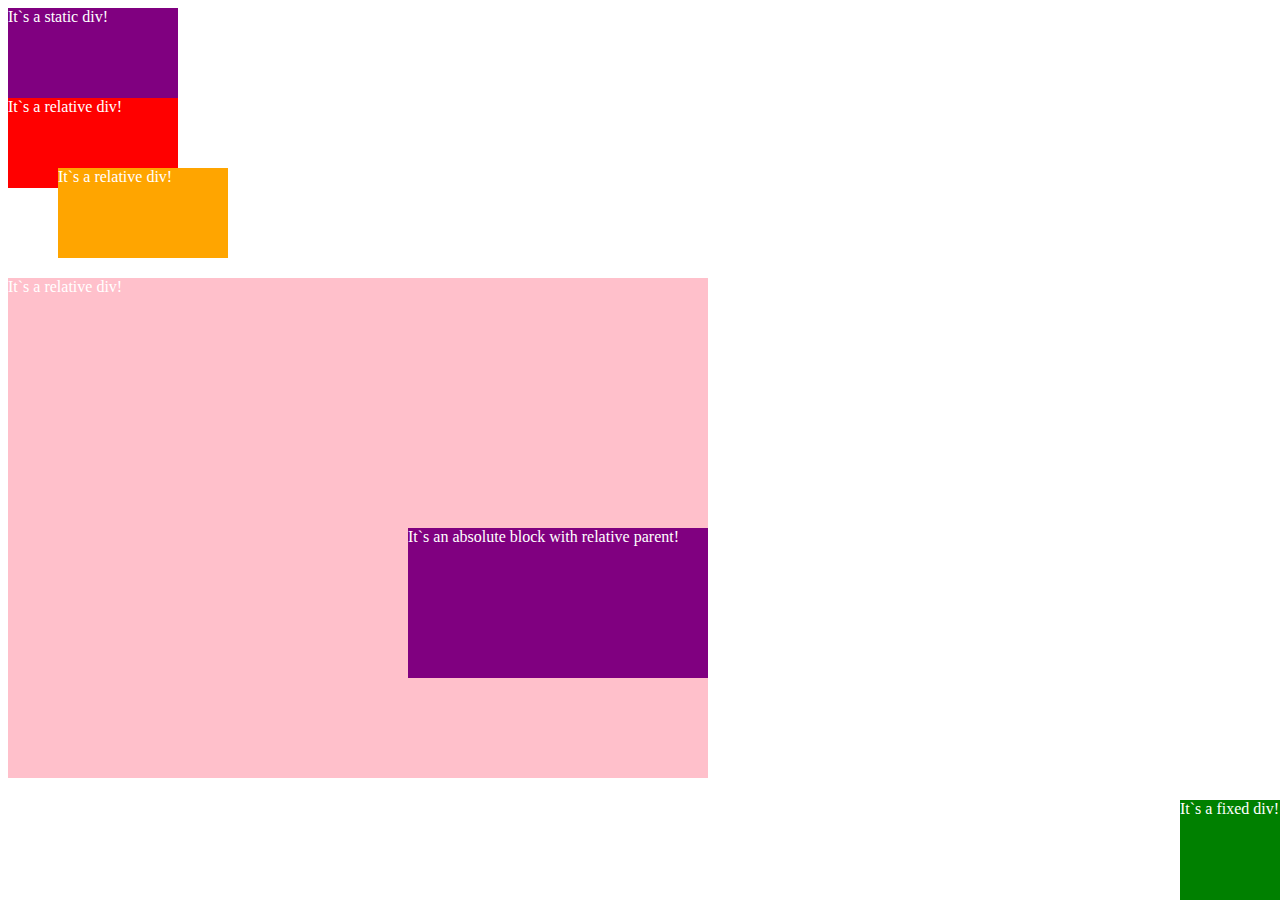
<file: Task 2.7/index.html>
<!DOCTYPE html>
<html>
<head>
	<title>Task 2.7</title>
	<meta charset="utf-8">
	<link rel="stylesheet" type="text/css" href="style.css">
</head>
<body>
	
	<div class="static-block">
		It`s a static div!
	</div>

	<div class="relative-block red">
		It`s a relative div!
	</div>

	<div class="relative-block orange">
		It`s a relative div!
	</div>

	<div class="relative-block pink">
		
		It`s a relative div!
		<div class="absolute-block">
			It`s an absolute block with relative parent!
		</div>

	</div>

	<div class="fixed-block">
		It`s a fixed div!
	</div>

</body>
</html>
</file>
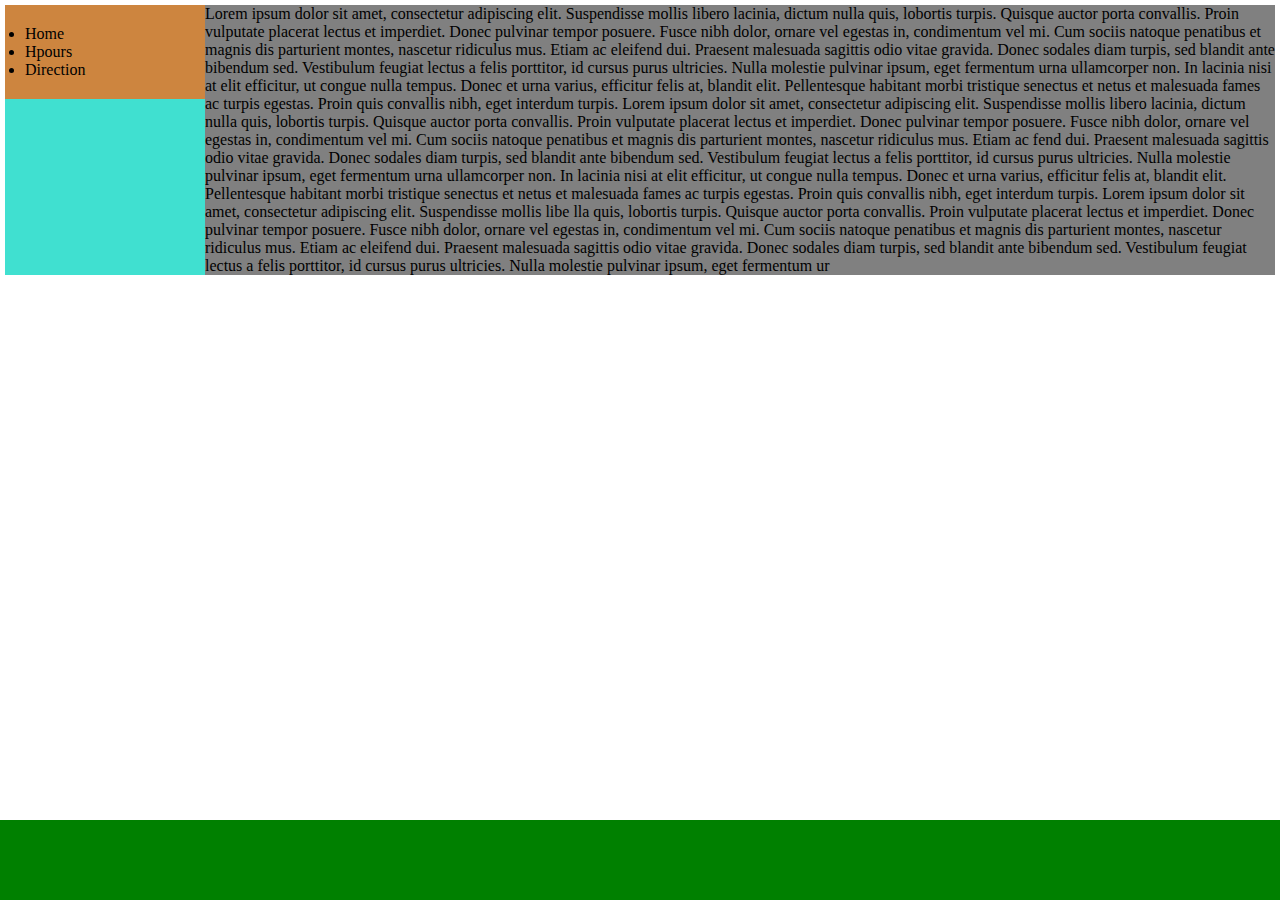
<file: Task 2.8/index.html>
<!DOCTYPE html>
<html>
<head>
	<title>Task 2.8</title>
	<meta charset="utf-8">
	<link rel="stylesheet" type="text/css" href="style.css">
</head>
<body>
	<div class="container">
		
		<div class="left-block">
			<div class="nav">
				<ul>
					<li>Home</li>
					<li>Hpours</li>
					<li>Direction</li>
				</ul>
			</div>
		</div>

		<div class="text-block">
			<p>
				Lorem ipsum dolor sit amet, consectetur adipiscing elit. Suspendisse mollis libero lacinia, dictum nulla quis, lobortis turpis. Quisque auctor porta convallis. Proin vulputate placerat lectus et imperdiet. Donec pulvinar tempor posuere. Fusce nibh dolor, ornare vel egestas in, condimentum vel mi. Cum sociis natoque penatibus et magnis dis parturient montes, nascetur ridiculus mus. Etiam ac eleifend dui. Praesent malesuada sagittis odio vitae gravida. Donec sodales diam turpis, sed blandit ante bibendum sed. Vestibulum feugiat lectus a felis porttitor, id cursus purus ultricies. Nulla molestie pulvinar ipsum, eget fermentum urna ullamcorper non. In lacinia nisi at elit efficitur, ut congue nulla tempus. Donec et urna varius, efficitur felis at, blandit elit. Pellentesque habitant morbi tristique senectus et netus et malesuada fames ac turpis egestas. Proin quis convallis nibh, eget interdum turpis. Lorem ipsum dolor sit amet, consectetur adipiscing elit. Suspendisse mollis libero lacinia, dictum nulla quis, lobortis turpis. Quisque auctor porta convallis. Proin vulputate placerat lectus et imperdiet. Donec pulvinar tempor posuere. Fusce nibh dolor, ornare vel egestas in, condimentum vel mi. Cum sociis natoque penatibus et magnis dis parturient montes, nascetur ridiculus mus. Etiam ac fend dui. Praesent malesuada sagittis odio vitae gravida. Donec sodales diam turpis, sed blandit ante bibendum sed. Vestibulum feugiat lectus a felis porttitor, id cursus purus ultricies. Nulla molestie pulvinar ipsum, eget fermentum urna ullamcorper non. In lacinia nisi at elit efficitur, ut congue nulla tempus. Donec et urna varius, efficitur felis at, blandit elit. Pellentesque habitant morbi tristique senectus et netus et malesuada fames ac turpis egestas. Proin quis convallis nibh, eget interdum turpis. Lorem ipsum dolor sit amet, consectetur adipiscing elit. Suspendisse mollis libe lla quis, lobortis turpis. Quisque auctor porta convallis. Proin vulputate placerat lectus et imperdiet. Donec pulvinar tempor posuere. Fusce nibh dolor, ornare vel egestas in, condimentum vel mi. Cum sociis natoque penatibus et magnis dis parturient montes, nascetur ridiculus mus. Etiam ac eleifend dui. Praesent malesuada sagittis odio vitae gravida. Donec sodales diam turpis, sed blandit ante bibendum sed. Vestibulum feugiat lectus a felis porttitor, id cursus purus ultricies. Nulla molestie pulvinar ipsum, eget fermentum ur
			</p>
		</div>

	</div>

	<footer class="footer">
		
	</footer>

</body>
</html>
</file>
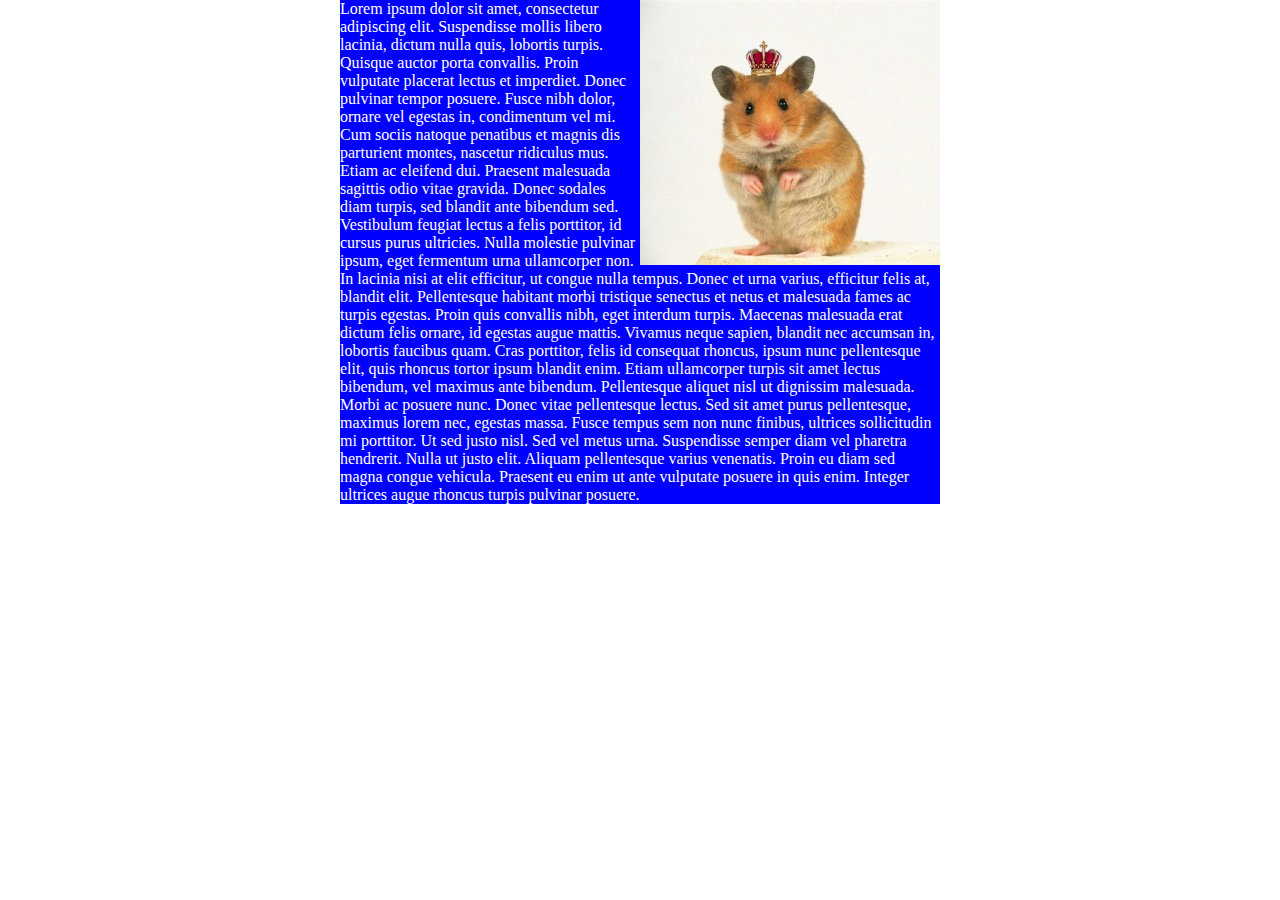
<file: Task 2.9/index.html>
<!DOCTYPE html>
<html>
<head>
	<title>Task 2.9</title>
	<meta charset="utf-8">
	<link rel="stylesheet" type="text/css" href="style.css">
</head>
<body>
	<div class="container">
		
		<div class="content">
			
			<div class="image">
				<img src="image.jpg">
			</div>
			
			<p>
				Lorem ipsum dolor sit amet, consectetur adipiscing elit. Suspendisse mollis libero lacinia, dictum nulla quis, lobortis turpis. Quisque auctor porta convallis. Proin vulputate placerat lectus et imperdiet. Donec pulvinar tempor posuere. Fusce nibh dolor, ornare vel egestas in, condimentum vel mi. Cum sociis natoque penatibus et magnis dis parturient montes, nascetur ridiculus mus. Etiam ac eleifend dui. Praesent malesuada sagittis odio vitae gravida. Donec sodales diam turpis, sed blandit ante bibendum sed. Vestibulum feugiat lectus a felis porttitor, id cursus purus ultricies. Nulla molestie pulvinar ipsum, eget fermentum urna ullamcorper non. In lacinia nisi at elit efficitur, ut congue nulla tempus. Donec et urna varius, efficitur felis at, blandit elit. Pellentesque habitant morbi tristique senectus et netus et malesuada fames ac turpis egestas. Proin quis convallis nibh, eget interdum turpis. Maecenas malesuada erat dictum felis ornare, id egestas augue mattis. Vivamus neque sapien, blandit nec accumsan in, lobortis faucibus quam. Cras porttitor, felis id consequat rhoncus, ipsum nunc pellentesque elit, quis rhoncus tortor ipsum blandit enim. Etiam ullamcorper turpis sit amet lectus bibendum, vel maximus ante bibendum. Pellentesque aliquet nisl ut dignissim malesuada. Morbi ac posuere nunc. Donec vitae pellentesque lectus. Sed sit amet purus pellentesque, maximus lorem nec, egestas massa. Fusce tempus sem non nunc finibus, ultrices sollicitudin mi porttitor. Ut sed justo nisl. Sed vel metus urna. Suspendisse semper diam vel pharetra hendrerit. Nulla ut justo elit. Aliquam pellentesque varius venenatis. Proin eu diam sed magna congue vehicula. Praesent eu enim ut ante vulputate posuere in quis enim. Integer ultrices augue rhoncus turpis pulvinar posuere.
			</p>
		</div>

	</div>
</body>
</html>
</file>
<file: Task 2.1/style.css>
* {
	margin: 0;
	padding: 0;
}

header {
	background-color: grey;
}

header h1 {
	padding: 10px 0 50px 10px;
}

.left-column {
	width: 200px;
	float: left;
	padding-left: 10px;
	background-color: greenyellow;
}

.footer {
	clear: left;
	padding: 10px;
	background-color: black;
	text-align: center;
}

.footer a {
	color: yellow;
}
</file>
<file: Task 2.10/style.css>
.float-box {
	float: left;
	width: 300px;
	height: 100px;
	background-color: aquamarine;
	margin-bottom: 20px;
}

.clear-box {
	clear: left;
	background-color: bisque;
}
</file>
<file: Task 2.11/style.css>
p {
	margin: 0;
}

.container {
	display: flex;
}

.content {
	background-color: aqua;
	width: 100%;
	border: 2px solid green;
}

.image {
	float: right;
}

.image img {
	display: block;
}
</file>
<file: Task 2.12/style.css>
* {
	margin: 0;
	padding: 0;
}

.container {
	display: flex;
	flex-direction: row;
	background-color: aqua;
	border: 1px solid green;
	flex-shrink: 0;
}

@media (max-width: 600px) {
	.container {
		flex-direction: column;
	}

	.nav {
		max-width: 150px;
	}

	.text-block {
		max-width: 300px;
	}
}

.nav {
	flex-basis: 30%;
	background-color: bisque;
	height: 25%;
}

.nav ul {
	margin: 20px;
}

.text-block {
	flex-shrink: 4;
	background-color: gray;
}

.text-block p {
	margin: 5px;
}
</file>
<file: Task 2.13/style.css>
* {
	margin: 0;
	padding: 0;
}

.container {
	display: flex;
	flex-direction: row;
	background-color: aqua;
	border: 1px solid green;
}

.nav {
	flex-basis: 30%;
	height: 20%;
	background-color: bisque;
}

.content-block {
	flex-shrink: 4;
	display: flex;
	flex-direction: column;
	background-color: gray;
}

.image-text img {
	float: right;
	width: 50%;
}
</file>
<file: Task 2.14/style.css>
* {
	margin: 0;
	padding: 0;
}

.container {
	display: flex;
	flex-direction: row;
	background-color: aqua;
	border: 1px solid green;
}

@media (max-width: 600px) {
	.container {
		flex-direction: column;
	}

	.nav {
		margin: 20px 0 20px 0;
	}

	
	.nav ul {
		display: flex;
		flex-direction: row;
	}

	.nav ul li {
		list-style-type: none;
	}
}

.nav {
	background-color: bisque;
	height: 20%;
	flex-basis: 30%;
	flex-shrink: 0;
}

.text-block {
	background-color: gray;
	flex-shrink: 4;
}
</file>
<file: Task 2.15/style.css>
* {
	margin: 0;
	padding: 0;
}

.container {
	display: flex;
	flex-direction: row;
	flex-wrap: wrap;
}

.inline-block {
	width: 200px;
	height: 100px;
	background-color: aquamarine;
	margin: 10px;
}

.footer {
	background-color: bisque;
	margin: 0 3px 0 3px;
}
</file>
<file: Task 2.2/style.css>
* {
	margin: 0;
	padding: 0;
}

header {
	background-color: grey;
}

header h1 {
	padding: 5px 0 50px 10px;
}

.container {
	display: flex;
	flex-direction: row;
}

.left-column {
	flex-shrink: 0;
	width: 25%;
	height: 100%;
	padding-left: 10px;
	background-color: greenyellow;
}

.center-column {
	padding: 0 10px 0 10px;
}

.right-column {
	flex-shrink: 0;
	width: 200px;
	padding-left: 10px;
	background-color: peru;
}

.footer {
	background-color: black;
	text-align: center;
	padding: 10px;
}

.footer a {
	color: yellow;
}
</file>
<file: Task 2.3/style.css>
* {
	margin: 0;
	padding: 0;
}

.container {
	display: flex;
	justify-content: center;
	padding: 10px;
	overflow-x: auto;
}

.center-block {
	width: 600px;
	flex-shrink: 0;
	background-color: blue;
	color: white;
}
</file>
<file: Task 2.4/style.css>
* {
	margin: 0;
	padding: 0;
}

.container {
	display: flex;
	justify-content: center;
	padding: 10px;
}

.center-block {
	width: 600px;
	background-color: blue;
	color: white;
}
</file>
<file: Task 2.5/style.css>
* {
	margin: 0;
	padding: 0;
}

.container {
	display: flex;
	flex-direction: column;
	align-items: center;
}

.first-block {
	width: 600px;
	background-color: green;
	color: white;
	margin: 20px;
}

.second-block {
	width: 600px;
	background-color: blue;
	color: white;
	padding: 20px;
	border: 20px solid blue;
}
</file>
<file: Task 2.6/style.css>
* {
	margin: 0;
	padding: 0;
}

.container {
	display: flex;
	flex-direction: column;
	align-items: center;
}

.first-block {
	width: 600px;
	margin: 20px;
}

.second-block {
	width: 600px;
	padding: 20px;
	border: 20px solid blue;
}
</file>
<file: Task 2.7/style.css>
* {
	padding: 0;
	color: white;
}

.static-block {
	position: static;
	background-color: purple;
	width: 170px;
	height: 90px;
}

.relative-block {
	position: relative;
	width: 170px;
	height: 90px;
}

.absolute-block {
	position: absolute;
	background-color: purple;
	width: 300px;
	height: 150px;
	top: 250px;
	right: 0;
}

.fixed-block {
	position: fixed;
	width: 100px;
	height: 100px;
	background-color: green;
	right: 0;
	bottom: 0;
}

.red {
	background-color: red;
}

.orange {
	background-color: orange;
	bottom: 20px;
	left: 50px;
}

.pink {
	background-color: pink;
	width: 700px;
	height: 500px;
}
</file>
<file: Task 2.8/style.css>
* {
	padding: 0;
	margin: 0;
}

.container {
	display: flex;
	flex-direction: row;
	margin: 5px;
}

.left-block {
	width: 200px;
	flex-shrink: 0;
	background-color: turquoise;
}

.nav {
	background-color: peru;
	padding: 20px;
}

.text-block {
	background-color: grey;
}

.footer {
	background-color: green;
	position: absolute;
  	left: 0;
  	bottom: 0;
  	width: 100%;
  	height: 80px;
}
</file>
<file: Task 2.9/style.css>
* {
	margin: 0;
	padding: 0;
	color: white;
}

.container {
	display: flex;
	justify-content: center;
	overflow-x: auto;
}

.content {
	background-color: blue;
	width: 600px;
	flex-shrink: 0;
}

.image {
	float: right;
}
</file>
